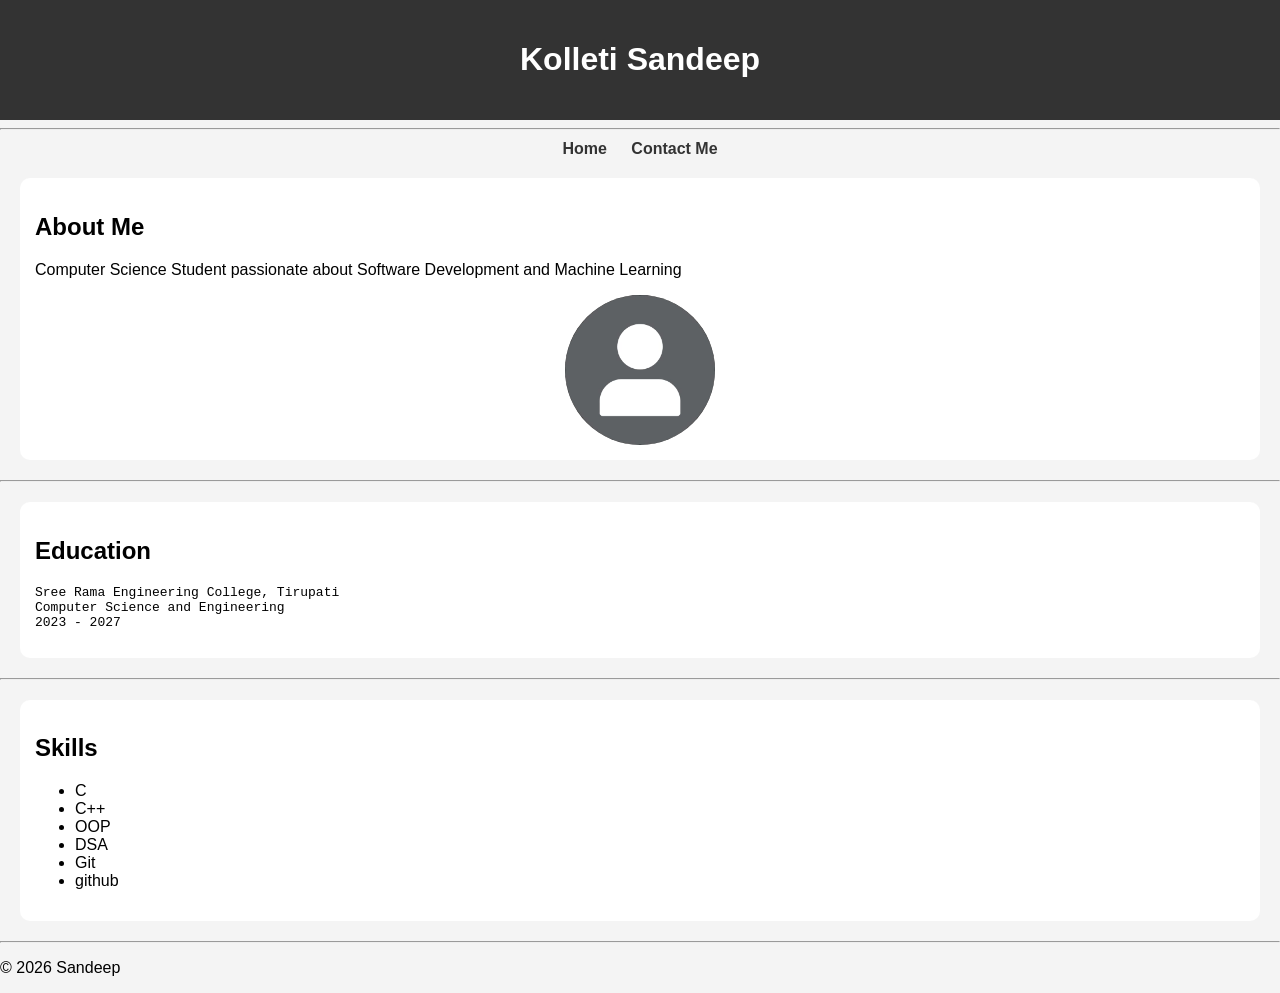
<file: index.html>
<!DOCTYPE html>
<html>
    <head>
        <title>Portfolio</title>
        <link rel="stylesheet" href="css/style.css">
    </head>
    <body>
        <header>
             <h1>Kolleti Sandeep</h1>
        </header>
        
        <hr>

        <nav>
            <a href="index.html">Home</a>
            <a href="html/contact.html">Contact Me</a>
        </nav>

        <section>
            <h2>About Me</h2>
             <p>Computer Science Student passionate about Software Development and Machine Learning</p>
            <img height="150px" src="images/profilePhoto.jpeg" alt="profilePhoto">
        </section>
       
        <hr>

        <section>
            <h2>Education</h2>
            <pre>Sree Rama Engineering College, Tirupati
Computer Science and Engineering
2023 - 2027</pre>
        </section>
        
        <hr>

        <section>
            <h2>Skills</h2>
            <ul>
                <li>C</li>
                <li>C++</li>
                <li>OOP</li>
                <li>DSA</li>
                <li>Git</li>
                <li>github</li>
            </ul>
        </section>
       
        <hr>
       
        <footer>
            <p>©️ 2026 Sandeep</p>
        </footer>
    </body>
</html>
</file>
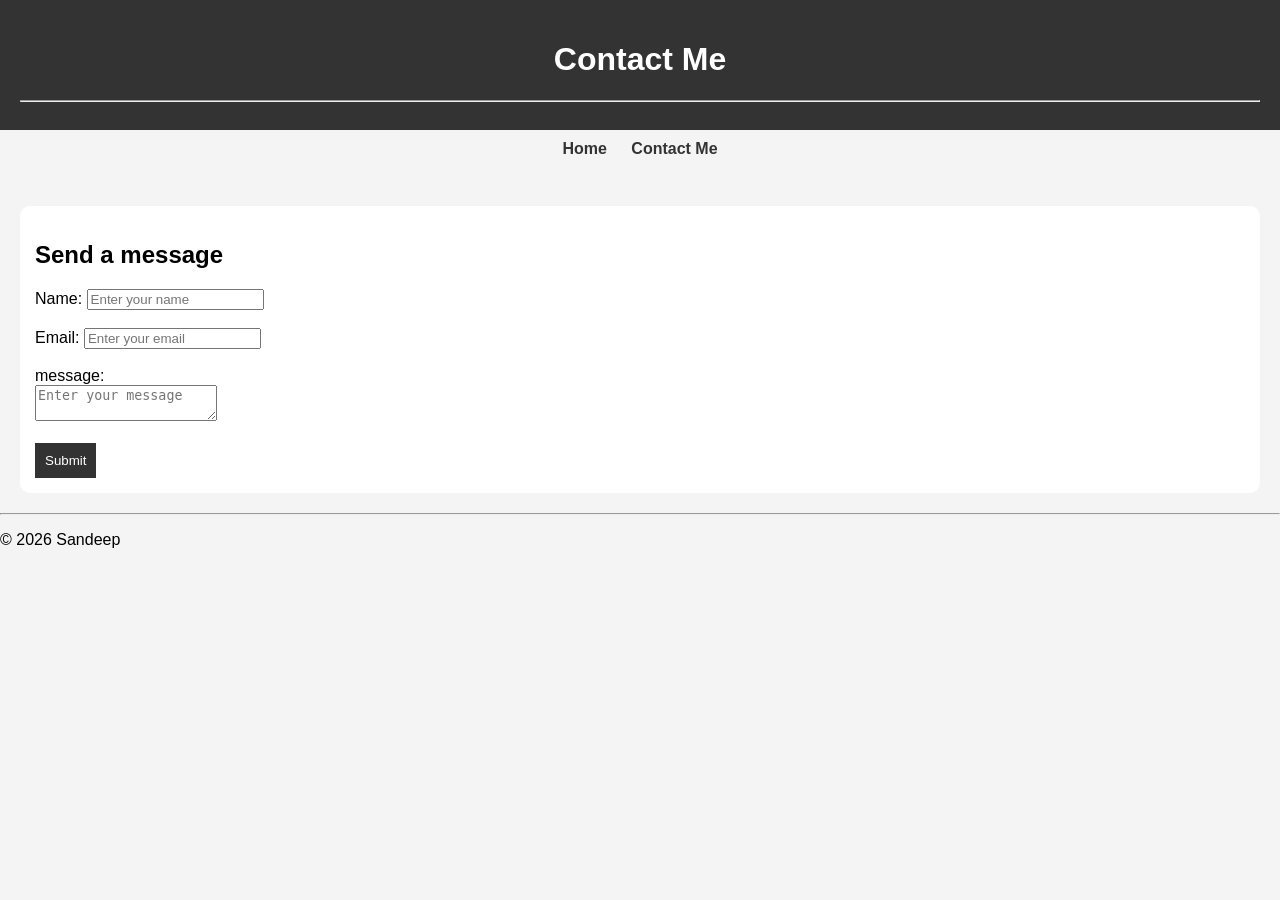
<file: html/contact.html>
<!DOCTYPE html>
<html>
    <head>
        <title>Contact Me</title>
        <link rel="stylesheet" href="../css/style.css">
    </head>
    <body>

        <header>
            <h1>Contact Me</h1>
            <hr>
        </header>

        <nav>
            <a href="../index.html">Home</a>
            <a href="contact.html">Contact Me</a>
        </nav>
        <br>

        <section>

            <h2>Send a message</h2>

            <form action="#" method="post">

                <lable for="Name">Name:</lable>
                <input type="text" id="Name" placeholder="Enter your name" required> <br><br>
                
                <lable for="Email">Email:</lable>
                <input type="email" id="Email" placeholder="Enter your email" required> <br><br>

                <lable for="Message">message:</lable><br>
                <textarea id="message" placeholder="Enter your message" requried></textarea> <br><br>

                <button type="submit">Submit</button>

            </form>
        </section>

        <hr>
        <footer>
            <p>©️ 2026 Sandeep</p>
        </footer>
    </body>
</html>
</file>
<file: css/style.css>
body {
    font-family: Arial, sans-serif;
    background-color: #f4f4f4;
    margin: 0;
    padding: 0;
}

header {
    background-color: #333;
    color: white;
    text-align: center;
    padding: 20px;
}

nav {
    text-align: center;
    margin: 10px;
}

nav a {
    text-decoration: none;
    color: #333;
    margin: 10px;
    font-weight: bold;
}

section {
    background: white;
    margin: 20px;
    padding: 15px;
    border-radius: 10px;
}

img {
    display: block;
    margin: auto;
    border-radius: 50%;
}

button {
    background-color: #333;
    color: white;
    padding: 10px;
    border: none;
}

nav a:hover {
    color: blue;
}
</file>
